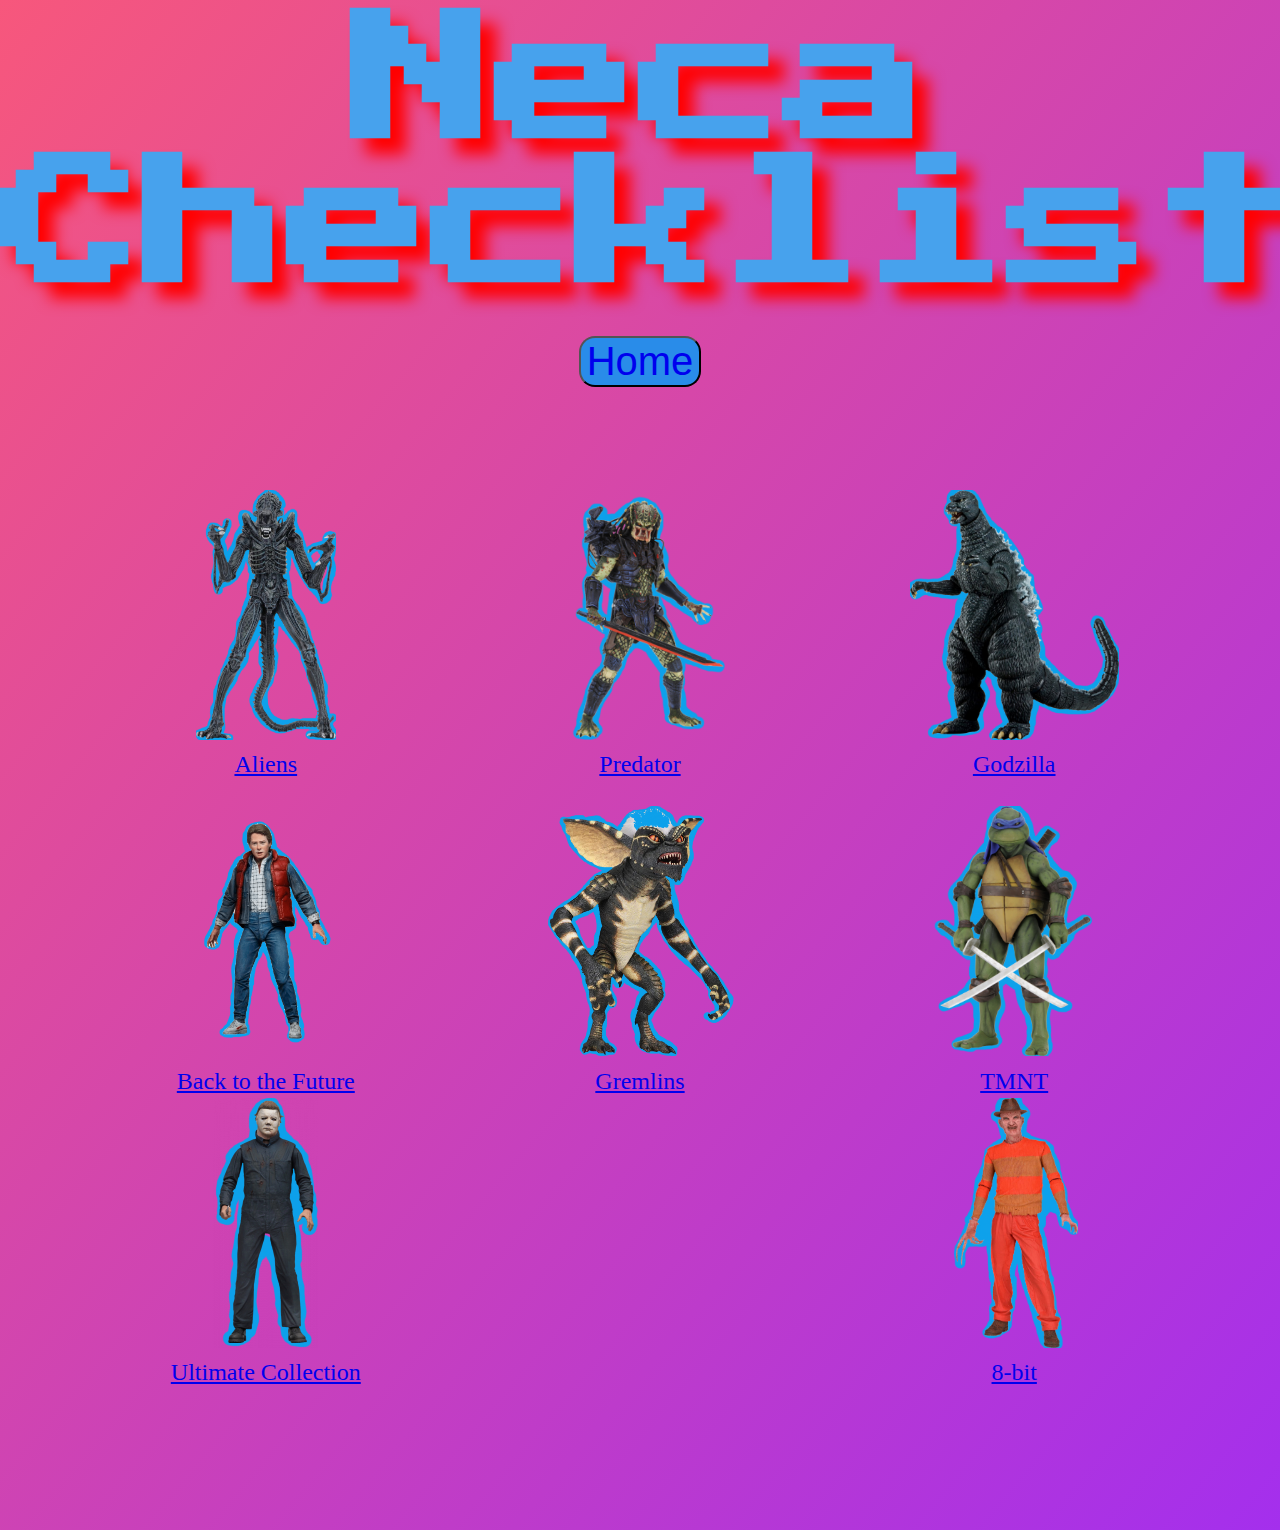
<file: index.html>
<!DOCTYPE html>
<html lang="en">
  <head>
    <link rel="preconnect" href="https://fonts.googleapis.com">
    <link rel="preconnect" href="https://fonts.gstatic.com" crossorigin>
    <link href="https://fonts.googleapis.com/css2?family=Press+Start+2P&display=swap" rel="stylesheet">
    <meta charset="utf-8">
    <meta name="viewport" content="width=device-width,initial-scale=1"/>
    <meta http-equiv="X-UA-Compatible" content="ie=edge">
    <title>Neca Checklist</title>
    <link rel="stylesheet" type="text/css" href="styles.css" />
    
    <audio id="audioplayer">
    </audio>
    
    <script>
        var lastSong = null;
        var selection = null;
        var playlist = ["music/(001.008) Title Screen.mp3", "music/01 - A Nightmare.mp3", "music/01_Title Screen & Intro.mp3", "music/02 - Cabin Fever.mp3", "music/02 Stage Intro.mp3", "music/03 - Missions 1 & 2.mp3", "music/04_Stage 1 - Clamp Enterprises.mp3", "music/05 Stage 2 - Base 1 % Stage 4 - Base 2.mp3", "music/05_Boss Battle.mp3", "music/09 - track 01.mp3"]; 
        var player = document.getElementById("audioplayer");
        player.autoplay=true;
        player.addEventListener("ended", selectRandom); 
    
        function selectRandom(){
            while(selection == lastSong){ 
                selection = Math.floor(Math.random() * playlist.length);
            }
            lastSong = selection; 
            player.src = playlist[selection]; 
        }
    
        selectRandom(); 
        player.play(); 
    </script>
 
</head>
  <body>
      <header>
    <h1>Neca Checklist</h1>
    <div>
        <nav class="topnav">
            <button class="topbutton"><a href="#" style="text-decoration: none;">Home</a></button>
        </nav>
        </div>
    </header>
    <section class="row">
        <div class="rowlist">
            <img src="images/Aliens.png" alt="Alien">
            <div>
                <nav class="item">
                    <a href="#" class="link">Aliens</a>
                </nav>
            </div>
        </div>
        <div class="rowlist">
            <img src="images/Predator.png" alt="Predator">
            <div>
                <nav>
                    <a href="#" class="link">Predator</a>
                </nav>
            </div>
        </div>
        <div class="rowlist">
            <img src="images/Godzilla.png" alt="Godzilla">
            <div>
                <nav>
                    <a href="#" class="link">Godzilla</a>
                </nav>
            </div>
        </div>
        <div class="rowlist">
            <img src="images/Back to the Future.png" alt="Marty Mcfly">
            <div>
                <nav>
                    <a href="#" class="link">Back to the Future</a>
                </nav>
            </div>
        </div>
        <div class="rowlist">
            <img src="images/Gremlins.png" alt="Spike">
            <div>
                <nav>
                    <a href="#" class="link">Gremlins</a>
                </nav>
            </div>
        </div>
        <div class="rowlist">
            <img src="images/TMNT.png" alt="Leonardo">
            <div>
                <nav>
                    <a href="#" class="link">TMNT</a>
                </nav>
            </div>
        </div>
        <div class="rowlist">
            <img src="images/Ultimate.png" alt="Halloween">
            <div>
                <nav>
                    <a href="#" class="link">Ultimate Collection</a>
                </nav>
            </div>
        </div>
        <div class="rowlist">
            <img src="images/8bit.png" alt="8bit Freddy">
            <div>
                <nav>
                    <a href="8-bit.html" class="link">8-bit</a>
                </nav>
            </div>
        </div>
    </section>

    </body>
</html>
</file>
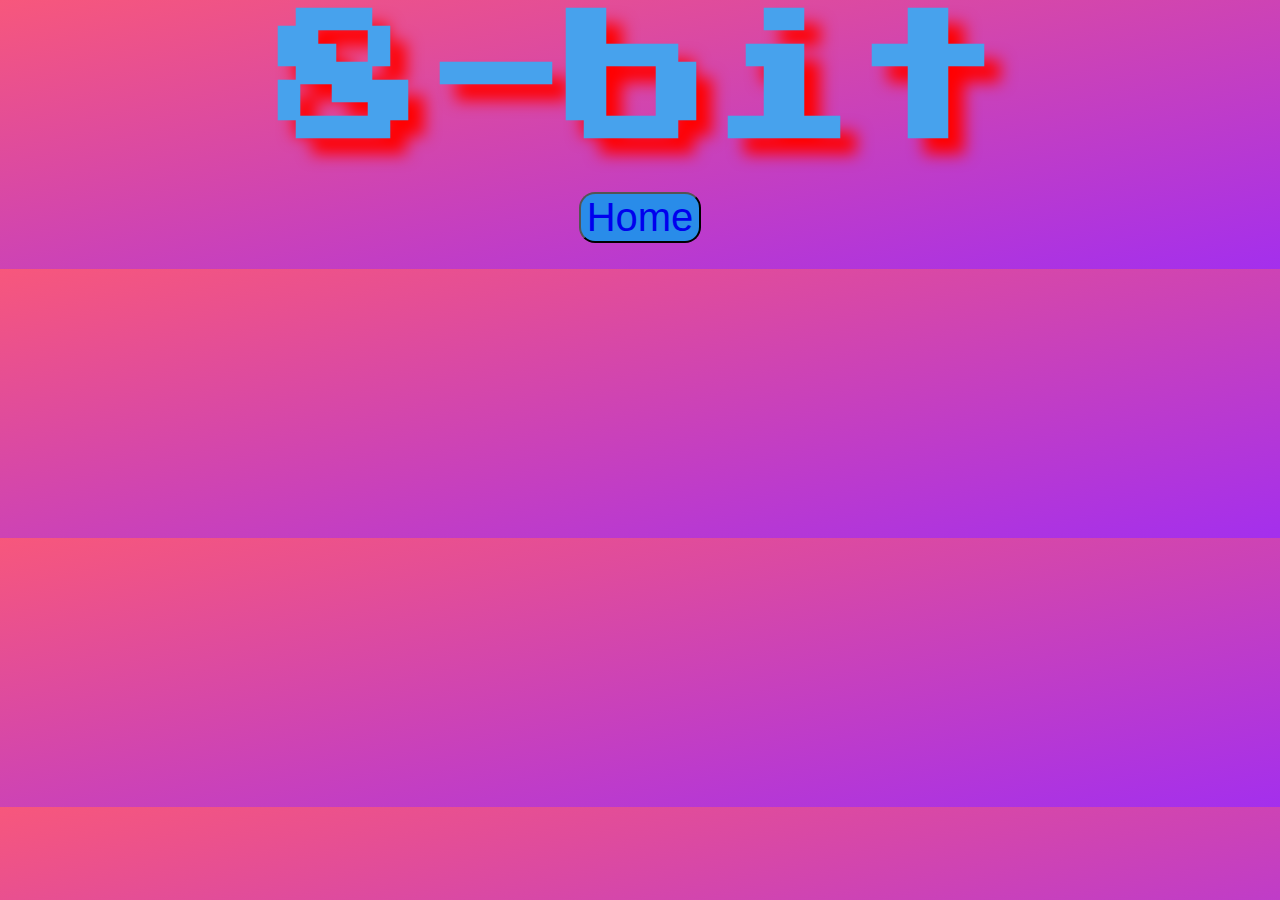
<file: 8-bit.html>
<!DOCTYPE html>
<html lang="en">
    <head>
        <link rel="preconnect" href="https://fonts.googleapis.com">
        <link rel="preconnect" href="https://fonts.gstatic.com" crossorigin>
        <link href="https://fonts.googleapis.com/css2?family=Press+Start+2P&display=swap" rel="stylesheet">
        <meta charset="utf-8">
        <meta name="viewport" content="width=device-width,initial-scale=1"/>
        <meta http-equiv="X-UA-Compatible" content="ie=edge">
        <title>Neca Checklist</title>
        <link rel="stylesheet" type="text/css" href="styles.css" />
        <audio id="audioplayer">
        </audio>
        
        <script>
            var lastSong = null;
            var selection = null;
            var playlist = ["music/(001.008) Title Screen.mp3", "music/01 - A Nightmare.mp3", "music/01_Title Screen & Intro.mp3", "music/02 - Cabin Fever.mp3", "music/02 Stage Intro.mp3", "music/03 - Missions 1 & 2.mp3", "music/04_Stage 1 - Clamp Enterprises.mp3", "music/05 Stage 2 - Base 1 % Stage 4 - Base 2.mp3", "music/05_Boss Battle.mp3", "music/09 - track 01.mp3"]; 
            var player = document.getElementById("audioplayer");
            player.autoplay=true;
            player.addEventListener("ended", selectRandom); 
        
            function selectRandom(){
                while(selection == lastSong){ 
                    selection = Math.floor(Math.random() * playlist.length);
                }
                lastSong = selection; 
                player.src = playlist[selection]; 
            }
        
            selectRandom(); 
            player.play(); 
        </script>
        </head>
<body>
<header>
    <h1>8-bit</h1>
    <div>
        <nav class="topnav">
            <button class="topbutton"><a href="index.html" style="text-decoration: none;">Home</a></button>
        </nav>
        </div>
</header>


</body>
</html>
</file>
<file: styles.css>
html, body, div, span, applet, object, iframe,
h1, h2, h3, h4, h5, h6, p, blockquote, pre,
a, abbr, acronym, address, big, cite, code,
del, dfn, em, img, ins, kbd, q, s, samp,
small, strike, strong, sub, sup, tt, var,
b, u, i, center,
dl, dt, dd, ol, ul, li,
fieldset, form, label, legend,
table, caption, tbody, tfoot, thead, tr, th, td,
article, aside, canvas, details, embed, 
figure, figcaption, footer, header, hgroup, 
menu, nav, output, ruby, section, summary,
time, mark, audio, video {
	margin: 0;
	padding: 0;
	border: 0;
	font-size: 100%;
	
	vertical-align: baseline;
}

article, aside, details, figcaption, figure, 
footer, header, hgroup, menu, nav, section {
	display: block;
}

body {
	line-height: 1;
	background-image: linear-gradient(to bottom right, #f7577c, #a42fed);
}
header{
    text-align: center;
	margin-top: 10px;
	
    
    
}
h1{
margin-bottom: 3%;
    font-size: 9rem;
    color: #47a2ed;
    font-family: 'Press Start 2P', cursive;
	text-shadow: 1rem 1rem 1rem #ff0000;
}

img {
    float: left;
    width:  250px;
    height: 250px;
    object-fit: contain;
	margin-bottom: 5%;
	align-items: center;
	
	
	
}

.row{
	display: flex;
	flex-wrap: wrap;
	padding: 11%;
	margin-top: -5%;
	justify-content: space-between;
	text-align: center;
	
	
}
.item{
	padding:10%;
	
}

button{
	font-size: 2.5rem;
	background-color: #298ce9;
	
	
}

.topbutton{
	border-radius: 1rem;
	
	
}
.topbutton:hover{
	background-color: hotpink;
}
button:hover {
	background-color: white;
  }
  nav a:hover{
	color: white;
  }
nav{
	font-size: 1.5rem;
	color: hotpink;
	margin-bottom: 2%;
	cursor: pointer;
  outline: none;
  color: hotpink;
  
  border: none;
  border-radius: 15px;
 
 
}

@media (max-width: 600px){
nav{
	font-size: 1.25rem;
	display: inline-block;
	
}
}

@media(max-width: 800px){
	h1{
		font-size: 3rem;
		line-height: 1.5;
	
	}
}

@media(max-width: 600px){
	img{
		margin-left: 20%;
		margin-bottom: 10%;
		margin-top: 10%;
	}
}

@media(max-width: 600px){
.link {
	margin-left: 7rem;
	
}
}

@media(max-width: 800px){

}
</file>
